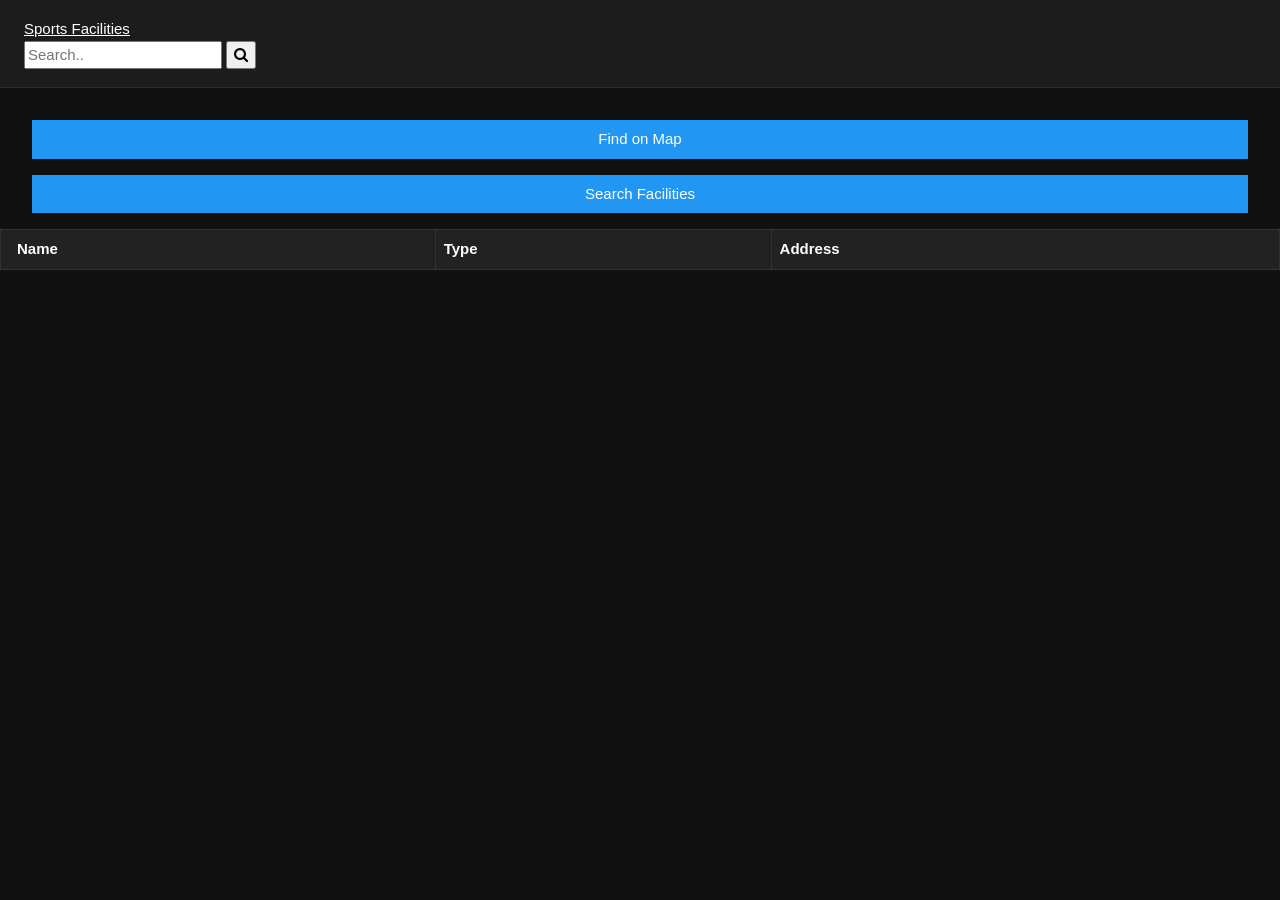
<file: Index.html>
<!DOCTYPE html>
<html lang="en">
  <head>
    <title>Sports Facilities</title>
    <link rel="stylesheet" href="style.css">
    <link rel="stylesheet" href="https://www.w3schools.com/w3css/4/w3.css">
    <link rel="stylesheet" href="https://cdnjs.cloudflare.com/ajax/libs/font-awesome/4.7.0/css/font-awesome.min.css">
    <link rel="preconnect" href="https://fonts.gstatic.com"> 
    <link rel="stylesheet" href="https://fonts.googleapis.com/css2?family=Oswald:wght@200..700&family=Roboto+Slab:wght@100..900&display=swap">
    <script src="scripts.js" defer></script>
  </head>  
  <body>
    <div class="grid-container">
      <header>
        <span class="heading"><a href="index.html">Sports Facilities</a></span>
        <form class="search" action="search.html">
          <input name="searchterm" placeholder="Search.." type="text">
          <button type="submit"><i class="fa fa-search"></i></button>
        </form>
      </header>

      <nav class="w3-container w3-margin">
        <button onclick="location.href='map.html'" class="w3-button w3-block w3-blue w3-margin-top">Find on Map</button>
        <button onclick="location.href='search.html'" class="w3-button w3-block w3-blue w3-margin-top">Search Facilities</button>
      </nav>

      <main>
        <table class="w3-table w3-bordered">
          <thead>
            <tr><th>Name</th><th>Type</th><th>Address</th></tr>
          </thead>
          <tbody id="results"></tbody>
        </table>

        <script>
          var urlParams = new URLSearchParams(location.search);
          var searchterm = urlParams.get('searchterm') || "";
          if (searchterm) {
            loadSearchResults(searchterm);
          }
        </script>
      </main>
    </div>
  </body>
</html>
</file>
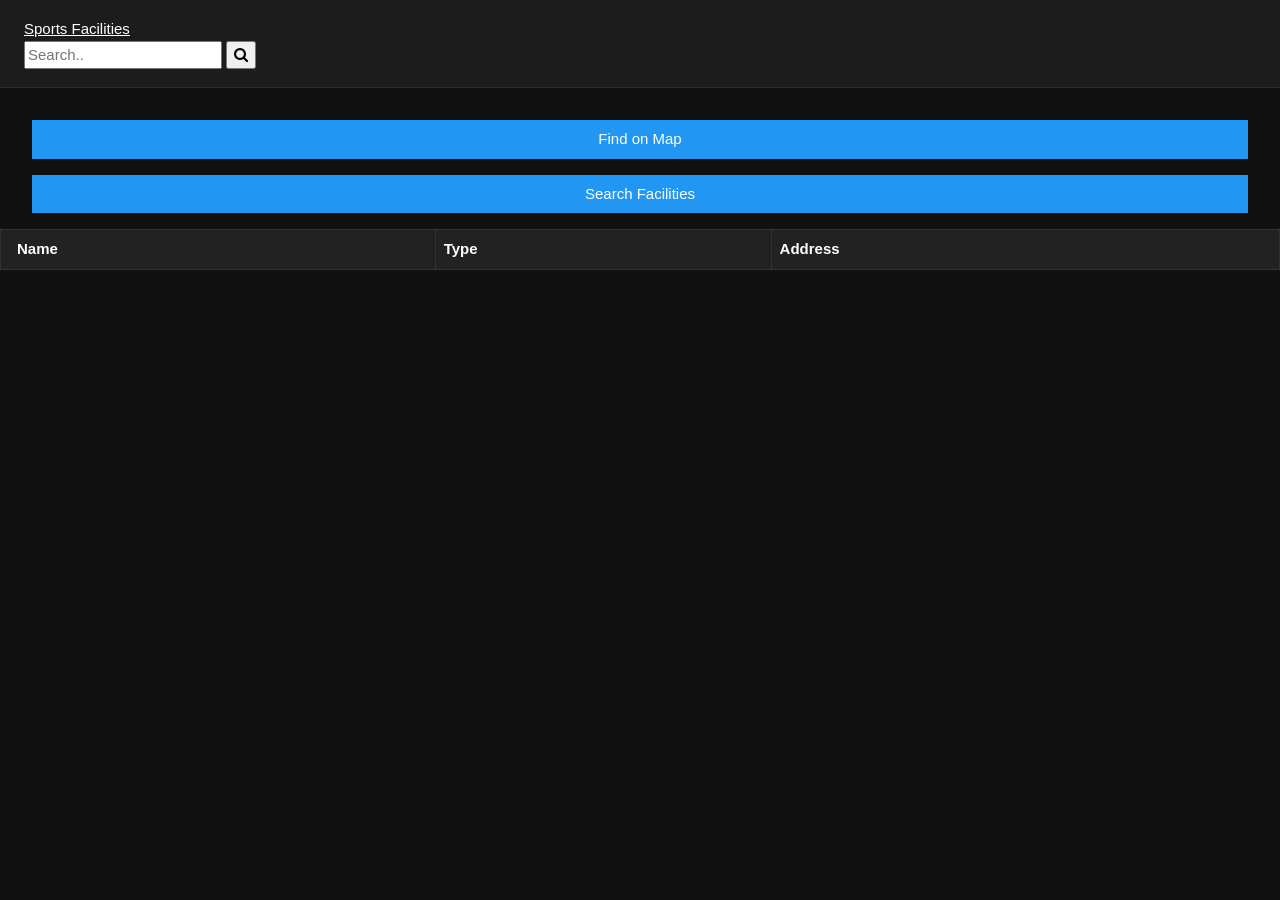
<file: index.html>
<!DOCTYPE html>
<html lang="en">
  <head>
    <title>Sports Facilities</title>
    <link rel="stylesheet" href="style.css">
    <link rel="stylesheet" href="https://www.w3schools.com/w3css/4/w3.css">
    <link rel="stylesheet" href="https://cdnjs.cloudflare.com/ajax/libs/font-awesome/4.7.0/css/font-awesome.min.css">
    <link rel="preconnect" href="https://fonts.gstatic.com"> 
    <link rel="stylesheet" href="https://fonts.googleapis.com/css2?family=Oswald:wght@200..700&family=Roboto+Slab:wght@100..900&display=swap">
    <script src="scripts.js" defer></script>
  </head>  
  <body>
    <div class="grid-container">
      <header>
        <span class="heading"><a href="index.html">Sports Facilities</a></span>
        <form class="search" action="search.html">
          <input name="searchterm" placeholder="Search.." type="text">
          <button type="submit"><i class="fa fa-search"></i></button>
        </form>
      </header>

      <nav class="w3-container w3-margin">
        <button onclick="location.href='map.html'" class="w3-button w3-block w3-blue w3-margin-top">Find on Map</button>
        <button onclick="location.href='search.html'" class="w3-button w3-block w3-blue w3-margin-top">Search Facilities</button>
      </nav>

      <main>
        <table class="w3-table w3-bordered">
          <thead>
            <tr><th>Name</th><th>Type</th><th>Address</th></tr>
          </thead>
          <tbody id="results"></tbody>
        </table>

        <script>
          var urlParams = new URLSearchParams(location.search);
          var searchterm = urlParams.get('searchterm') || "";
          if (searchterm) {
            loadSearchResults(searchterm);
          }
        </script>
      </main>
    </div>
  </body>
</html>
</file>
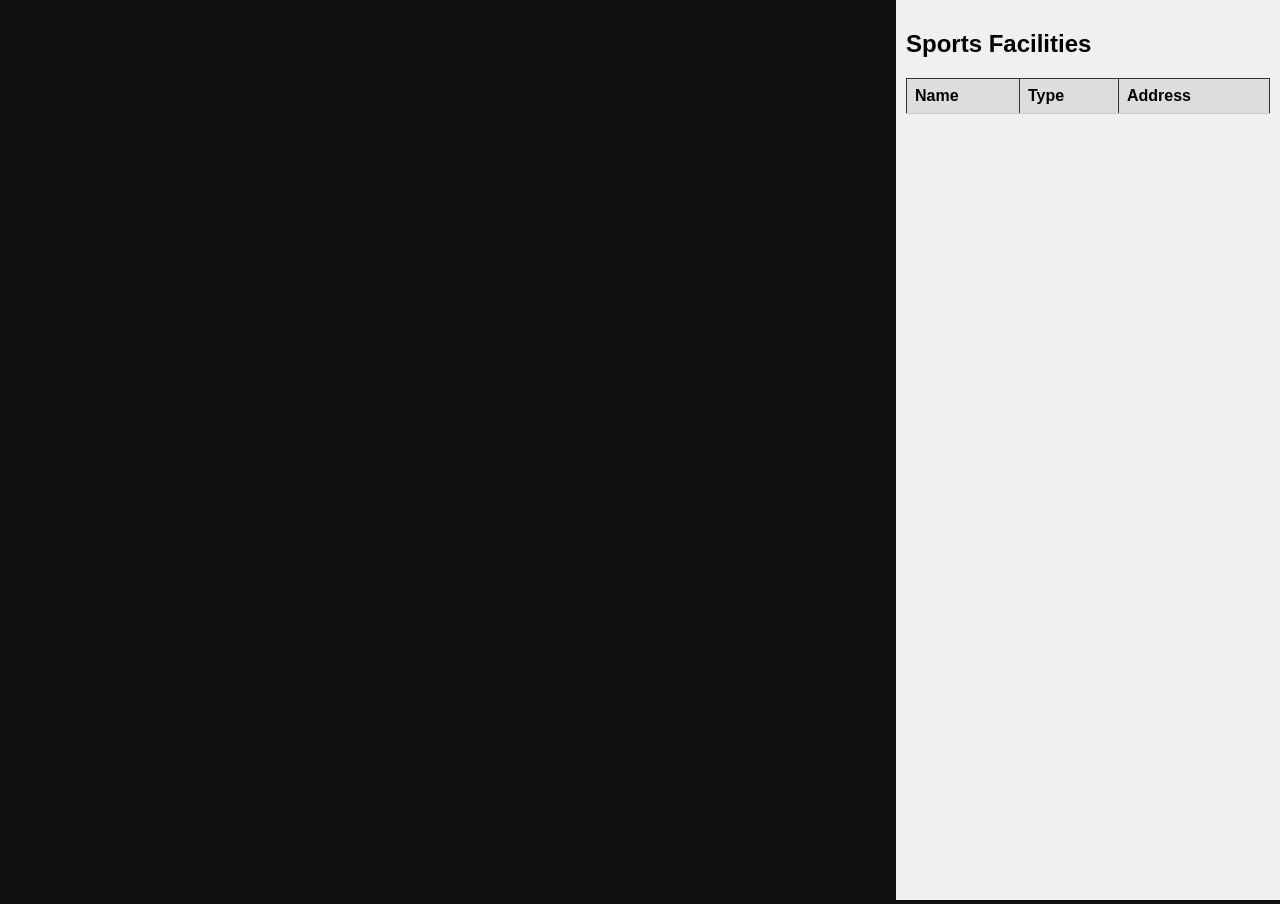
<file: map.html>
<!DOCTYPE html>
<html lang="en">
<head>
  <meta charset="UTF-8">
  <meta name="viewport" content="width=device-width, initial-scale=1.0">
  <title>Bristol Sports Facilities Map</title>

  <link rel="stylesheet" href="style.css">
  <script src="scripts.js" defer></script>

  <style>
    body {
      margin: 0;
      display: flex;
      flex-direction: row;
    }

    #map-container {
      width: 70%;
      height: 100vh;
    }

    #map-container iframe {
      width: 100%;
      height: 100%;
      border: none;
    }

    #data-container {
      width: 30%;
      height: 100vh;
      overflow-y: auto;
      padding: 10px;
      background-color: #f0f0f0;
      color: black;
    }

    table {
      width: 100%;
      border-collapse: collapse;
    }

    th, td {
      padding: 8px;
      border-bottom: 1px solid #ccc;
    }

    th {
      background-color: #ddd;
    }
  </style>
</head>

<body>


  <div id="map-container">
    <iframe id="bristolMap"
      src="https://www.google.com/maps?q=sports facilities Bristol&output=embed">
    </iframe>
  </div>

  <div id="data-container">
    <h2>Sports Facilities</h2>
    <table>
      <thead>
        <tr>
          <th>Name</th>
          <th>Type</th>
          <th>Address</th>
        </tr>
      </thead>
      <tbody id="map-results"></tbody>
    </table>
  </div>


  <script>
    async function loadSportsData() {

      const API_URL =
        "https://maps2.bristol.gov.uk/server2/rest/services/ext/ll_leisure/MapServer/0/query?where=1=1&outFields=*&outSR=4326&f=json";

      try {
        const res = await fetch(
          "https://api.allorigins.win/raw?url=" + encodeURIComponent(API_URL)
        );

        const data = await res.json();
        const features = data.features || [];

        const table = document.getElementById("map-results");
        table.innerHTML = "";

        let firstPlace = "sports facilities Bristol";

        features.forEach((f, i) => {
          const a = f.attributes || {};

          const name = a.NAME || a.FACILITY || a.TITLE || "Unknown";
          const type = a.TYPE || a.DESCRIPTION || "Unknown";
          const address = a.ADDRESS || a.STREET || a.LOCALITY || "Bristol";

        
          const row = document.createElement("tr");
          row.innerHTML = `
            <td>${name}</td>
            <td>${type}</td>
            <td>${address}</td>
          `;
          table.appendChild(row);

          if (i === 0) {
            firstPlace = name + " Bristol";
          }
        });

        
        document.getElementById("bristolMap").src =
          "https://www.google.com/maps?q=" +
          encodeURIComponent(firstPlace) +
          "&output=embed";

      } catch (err) {
        console.error("Error loading data:", err);
      }
    }

    window.onload = loadSportsData;
  </script>

</body>
</html>
</file>
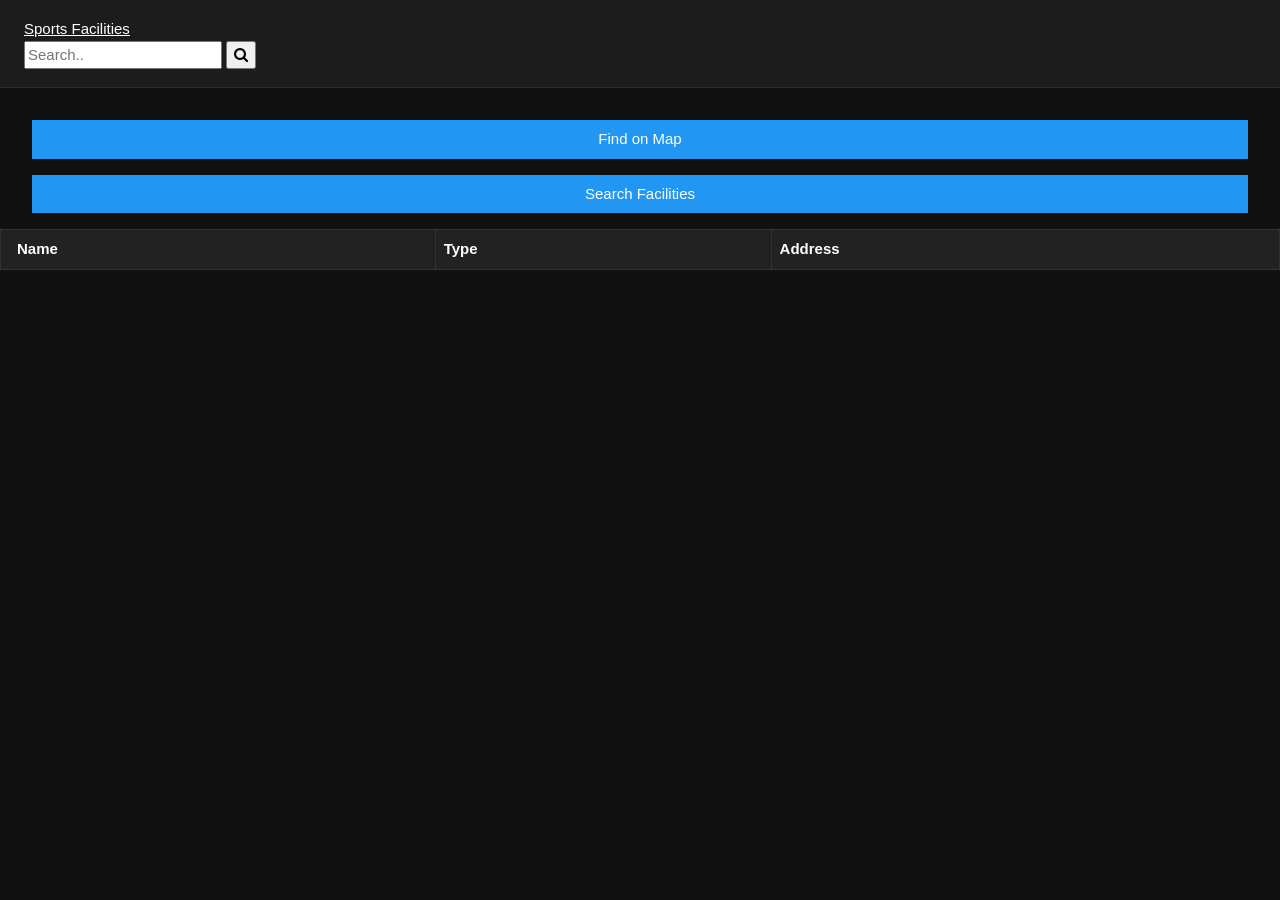
<file: search.html>
<!DOCTYPE html>
<html lang="en">
  <head>
    <title>Sports Facilities Search</title>
    <link rel="stylesheet" href="style.css">
    <link rel="stylesheet" href="https://www.w3schools.com/w3css/4/w3.css">
    <link rel="stylesheet" href="https://cdnjs.cloudflare.com/ajax/libs/font-awesome/4.7.0/css/font-awesome.min.css">
    <link rel="preconnect" href="https://fonts.gstatic.com"> 
    <link rel="stylesheet" href="https://fonts.googleapis.com/css2?family=Oswald:wght@200..700&family=Roboto+Slab:wght@100..900&display=swap">
    <script src="scripts.js" defer></script>
  </head>  
  <body>
    <div class="grid-container">
      <header>
        <span class="heading"><a href="index.html">Sports Facilities</a></span>
        <form class="search" action="search.html">
          <input name="searchterm" placeholder="Search.." type="text">
          <button type="submit"><i class="fa fa-search"></i></button>
        </form>
      </header>

      <nav class="w3-container w3-margin">
        <button onclick="location.href='map.html'" class="w3-button w3-block w3-blue w3-margin-top">Find on Map</button>
        <button onclick="location.href='search.html'" class="w3-button w3-block w3-blue w3-margin-top">Search Facilities</button>
      </nav>

      <main>
        <table class="w3-table w3-bordered">
          <thead>
            <tr><th>Name</th><th>Type</th><th>Address</th></tr>
          </thead>
          <tbody id="results"></tbody>
        </table>
      </main>
    </div>
  </body>
</html>
</file>
<file: style.css>
* {
  box-sizing: border-box;
}

body {
  margin: 0;
  font-family: Arial, sans-serif;
  background: #111;
  color: #fff;
}

header {
  background: #1c1c1c;
  padding: 18px 24px;
  border-bottom: 1px solid #2b2b2b;
}

header h1 {
  margin: 0;
  font-size: 28px;
}

.controls {
  display: flex;
  gap: 12px;
  padding: 16px 24px;
  background: #181818;
  border-bottom: 1px solid #2b2b2b;
}

.controls input {
  flex: 1;
  padding: 12px;
  border: 1px solid #333;
  border-radius: 8px;
  background: #222;
  color: #fff;
}

.controls button {
  padding: 12px 18px;
  border: none;
  border-radius: 8px;
  background: #00b7ff;
  color: white;
  cursor: pointer;
  font-weight: bold;
}

.controls button:hover {
  background: #0099d6;
}

.layout {
  display: flex;
  height: calc(100vh - 140px);
}

.map {
  width: 60%;
  border-right: 1px solid #2b2b2b;
}

.map iframe {
  width: 100%;
  height: 100%;
  border: none;
}

.results {
  width: 40%;
  padding: 16px;
  overflow-y: auto;
}

table {
  width: 100%;
  border-collapse: collapse;
  background: #1a1a1a;
}

th, td {
  padding: 12px;
  border: 1px solid #333;
  text-align: left;
  vertical-align: top;
}

th {
  background: #222;
}

#status {
  margin-top: 12px;
  color: #bdbdbd;
}
</file>
